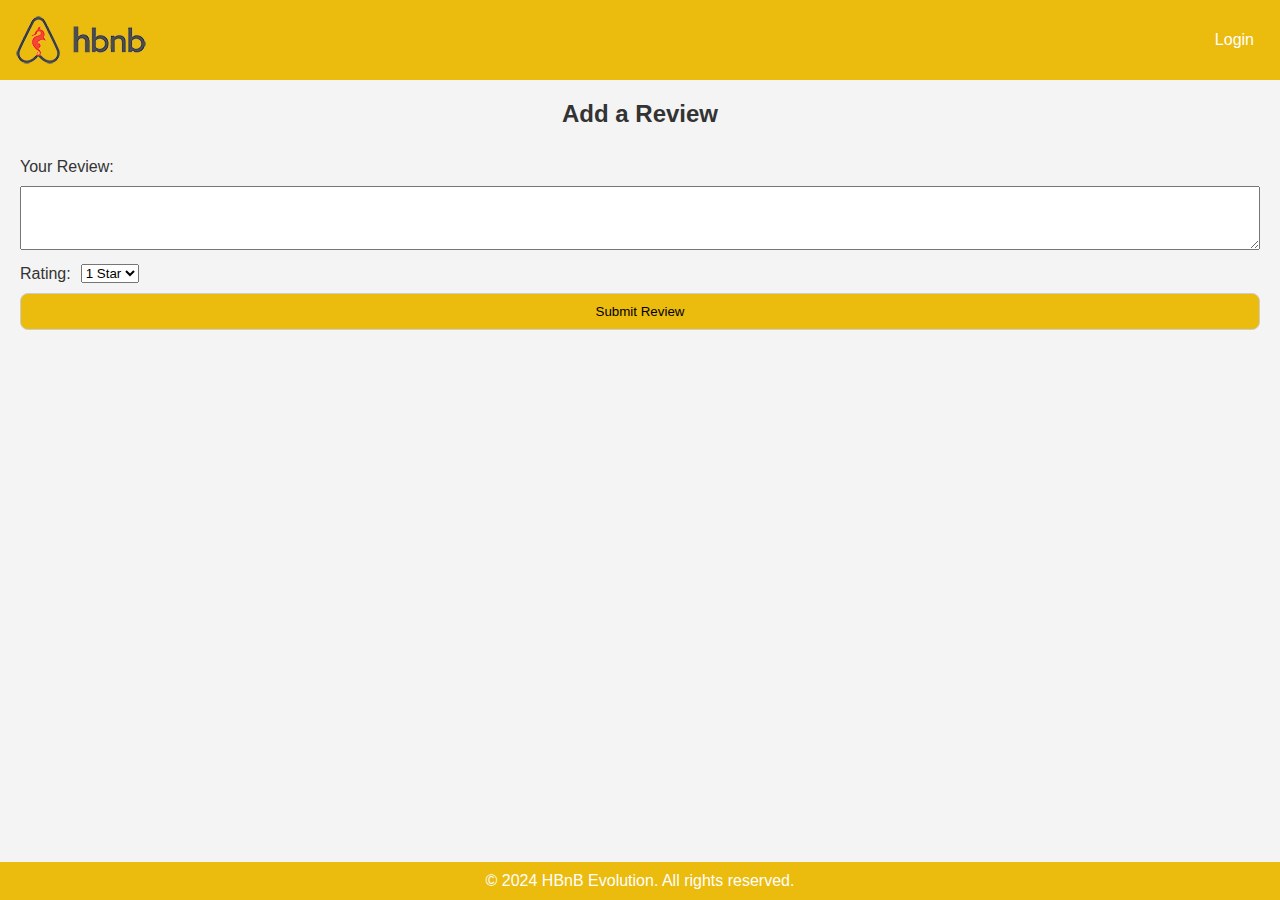
<file: base_files/page/add_review.html>
<!DOCTYPE html>
<html lang="en">
<head>
    <meta charset="UTF-8">
    <meta name="viewport" content="width=device-width, initial-scale=1.0">
    <title>List of Places</title>
    <link rel="stylesheet" href="styles.css">
</head>
<header>
    <img src="images/logo.png" alt="logo" class="logo">
    <nav>
        <a href="login.html" id="login-link" class="login-button">Login</a>
    </nav>
</header>
<section id="add-review">
    <h2>Add a Review</h2>
    <form id="review-form">
        <label for="review-text" class="review-label">Your Review:</label>
        <br>
        <textarea id="review-text" name="review-text" required></textarea>
        <div class="rating">
        <label for="rating">Rating:</label>
        <select name="rating" id="rating">
            <option value="1">1 Star</option>
            <option value="2">2 Star</option>
            <option value="3">3 Star</option>
            <option value="4">4 Star</option>
            <option value="5">5 Star</option>
        </select>
    </div>
        <button type="submit" class="submit-button">Submit Review</button>
    </form>
</section>
<div>
    <footer>
        <p>&copy; 2024 HBnB Evolution. All rights reserved.</p>
    </footer>
    </div>
</file>
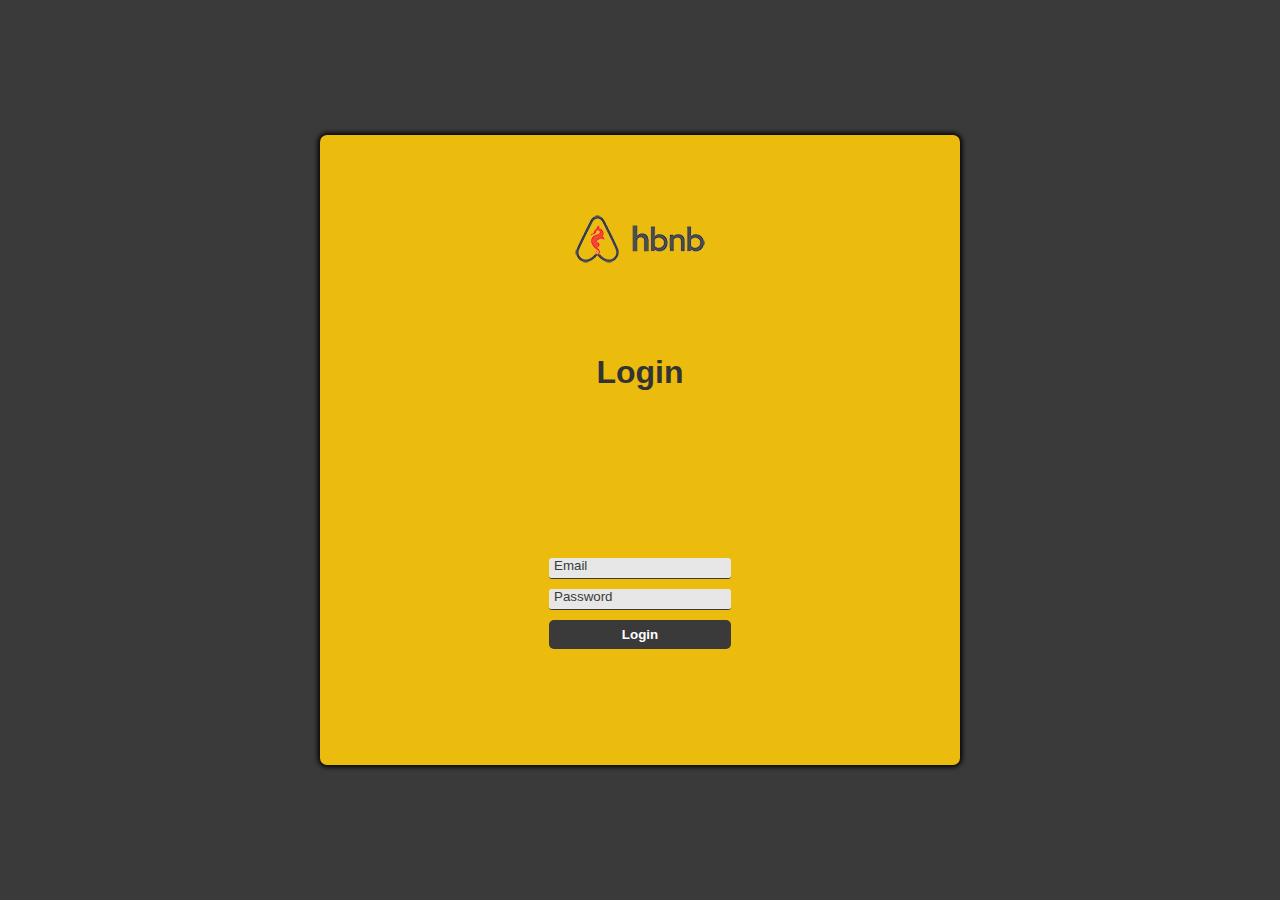
<file: base_files/page/login.html>
<!DOCTYPE html>
<html lang="en" class="login-html">

<head>
  <meta charset="UTF-8">
  <meta name="viewport" content="width=device-width, initial-scale=1.0">
  <title>Login</title>
  <link rel="stylesheet" href="styles.css">
  <script defer src="/base_files/script/login.js"></script>
</head>

<body class="login-body">
  <main id="main-holder">
    <img src="images/logo.png" alt="logo" class="logo">
    <h1 id="login-header">Login</h1>

    <div id="login-error-msg-holder">
      <p id="login-error-msg">Invalid email <span id="error-msg-second-line">and/or password</span></p>
    </div>

    <form id="login-form">
      <input type="text" name="email" id="username-field" class="login-form-field" placeholder="Email">
      <input type="password" name="password" id="password-field" class="login-form-field" placeholder="Password">
      <input type="submit" value="Login" id="login-form-submit">
    </form>

  </main>
</body>

</html>
</file>
<file: base_files/page/styles.css>
/*
  This is a SAMPLE File to get you started. Follow the instructions on the project to complete the tasks.
  You'll probably need to override some of theese styles.
*/

* {
    box-sizing: border-box;
    margin: 0;
    padding: 0;
    font-family: Proxima Nova, sans-serif;
}

body {
    background-color: #f4f4f4;
    color: #333;
    display: flex;
    flex-direction:column;
    min-height: 100vh;
}

header {
    background-color: #ebbb0e;
    color: #fff;
    padding: 1rem;
}
footer {
    background-color: #ebbb0e;
    position: absolute;
    bottom: 0;
    width: 100%;
    padding: 25px;
}
footer p {
    text-align: center;
    color: #fff;
}
nav {
    display: flex;
    justify-content: flex-end;
    padding: 1rem;
}
nav a {
    color: #fff;
    text-decoration: none;
    margin-left: 1rem;
}
.logo {
    float: left;
}
main {
    flex: 1;
    padding: 2rem;
}
.place-card, .review-card {
    margin: 20px;
    padding: 10px;
    border: 1px solid #ddd;
    border-radius: 10px;
}
ul {
    margin: 0 auto;
    text-align: center;
}
.pcard {
    display: inline-grid;
    vertical-align: top;
}
.grid-container {
    display: grid;
    grid-template-columns: repeat(3, 1fr); /* Three columns */
    gap: 16px;
    list-style-type: none;
    padding: 0;
    margin: 0 auto; /* Center the grid container */
    max-width: 1200px;
}

.place-card {
    margin: 20px;
    padding: 10px;
    border: 1px solid #ddd;
    border-radius: 10px;
    width: 300px;
    height: 210px;
    border: 1px solid #ddd;
    border-radius: 10px;
    background-color: #fff;
    align-items: center;
    display: flex;
    justify-content: center;
    flex-direction: column;

    float: left;
}

ul {
    margin: 0 auto;
    text-align: center;
}

.pcard {
    display: inline-grid;
    vertical-align: top;
}

.pcard img {
    max-width: 100%;
    height: auto;
    border-radius: 8px;
}

.pcard h2, .pcard p, .pcard button {
    margin: 8px 0;
}
#filter {
    text-align: center;
}
.parent-container {
    width: 100%;
    display: grid;
    justify-content: center;
    grid-template-columns: auto auto auto; /* Three columns */
    gap: 16px;
    list-style-type: none;
    padding: 0;
    margin: 0 auto; /* Center the grid container */
    max-width: 1200px;
}
.details-button {
    background-color: #ebbb0e;
    border: 1px solid #ccc;
    padding: 10px;
    border-radius: 8px;
}
.review-card {
        list-style-type: none;
        text-align: left;
}
.place-info {
    margin: 20px;
    padding: 10px;
    border: 1px solid #ddd;
    border-radius: 10px;
    text-align: center;
}

#place-details h2 {
    text-align: center;
}

.submit-button {
    width: 100%;
    margin: 0 auto;
    padding: 10px;
    background-color: #ebbb0e;
    border: 1px solid #ccc;
    border-radius: 8px;
    display: block;
}

header {
    display: flex;
    justify-content: space-between;
    align-items: center;
    padding: 10px;
}

nav {
    display: flex;
    gap: 10px; /* Optional: Add some space between the nav items */
}

#add-review {
    display: flex;
    flex-direction: column;
    gap: 20px; /* Add space between the form elements */
    padding: 20px;
}

#add-review h2 {
    text-align: center;
}

.rating {
    display: flex;
    align-items: center;
    gap: 10px; /* Add space between the label and the select box */
}

footer {
    display: flex;
    justify-content: center;
    padding: 10px;
    bottom: 0;
    position: fixed;
}

@media (max-width: 768px) {
    .place-card {
        flex: 1 1 calc(50% - 1rem); /* 2 cards per row */
    }
}

@media (max-width: 480px) {
    .place-card {
        flex: 1 1 100%; /* 1 card per row */
    }
}

.container {
    display: flex;
    flex-wrap: wrap;
    gap: 1rem;
}

.place-card {
    flex: 1 1 calc(33.333% - 1rem); /* 3 cards per row */
    background-color: #fff;
    padding: 20px;
    border: 1px solid #ccc;
    border-radius: 8px;
    box-shadow: 0 4px 8px rgba(0, 0, 0, 0.1);
}

.place-card img {
    max-width: 100%;
    height: auto;
}

.place-card h3, .place-card p {
    margin: 0;
    padding: 0;
}

#review-text {
    width: 100%;
    height: 4rem;
    justify-content: center;
    margin-top: 10px;
}
#review-form {
    margin-top: 10px;
}

.rating {
    margin-top: 10px;
    margin-bottom: 10px;
}
.login-html {
    height: 100%;
  }

  .login-body {
    height: 100%;
    margin: 0;
    font-family: Arial, Helvetica, sans-serif;
    display: grid;
    justify-items: center;
    align-items: center;
    background-color: #3a3a3a;
  }

  #main-holder {
    width: 50%;
    height: 70%;
    display: grid;
    justify-items: center;
    align-items: center;
    background-color: #ebbb0e;
    border-radius: 7px;
    box-shadow: 0px 0px 5px 2px black;
  }

  #login-error-msg-holder {
    width: 100%;
    height: 100%;
    display: grid;
    justify-items: center;
    align-items: center;
  }

  #login-error-msg {
    width: 23%;
    text-align: center;
    margin: 0;
    padding: 5px;
    font-size: 12px;
    font-weight: bold;
    color: #8a0000;
    border: 1px solid #8a0000;
    background-color: #e58f8f;
    opacity: 0;
  }

  #error-msg-second-line {
    display: block;
  }

  #login-form {
    align-self: flex-start;
    display: grid;
    justify-items: center;
    align-items: center;
  }

  .login-form-field::placeholder {
    color: #3a3a3a;
  }

  .login-form-field {
    border: none;
    border-bottom: 1px solid #3a3a3a;
    margin-bottom: 10px;
    border-radius: 3px;
    outline: none;
    padding: 0px 0px 5px 5px;
  }

  #login-form-submit {
    width: 100%;
    padding: 7px;
    border: none;
    border-radius: 5px;
    color: rgb(255, 254, 254);
    font-weight: bold;
    background-color: #3a3a3a;
    cursor: pointer;
    outline: none;
  }
  #username-field, #password-field {
    background-color: rgb(231, 231, 231);
  }
</file>
